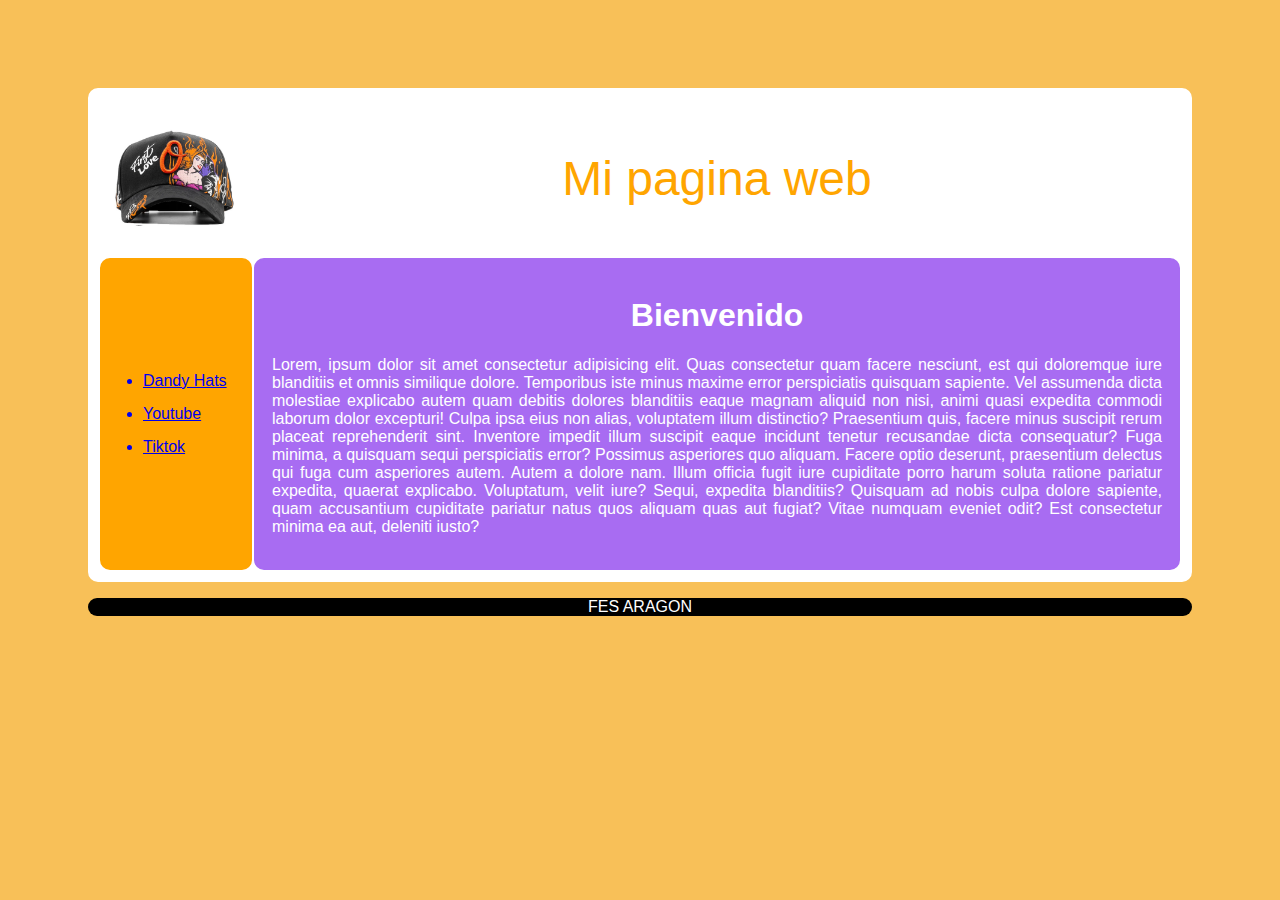
<file: 05092024/index.html>
<!DOCTYPE html>
<html lang="en">
<head>
    <meta charset="UTF-8">
    <meta name="viewport" content="width=device-width, initial-scale=1.0">
    <title>ICO ARAGON</title>
    <link rel="stylesheet" href="Recursos/Media/estilos.css">
    <link rel="shortcut icon" href="Recursos/Media/favicon.png" type="image/x-icon">
</head>
<body>
    <div class="fondoBlanco borde">
        <table>
            <tr>
                <td><img src="Recursos/Media/gorra.jpg" alt="Aqui va una gorra" class="imagen"></td>
                <td>
                    <p class="texto1">Mi pagina web</p>
                </td>
            </tr>

            <tr>
                <td class="fondoAmarillo bordeNaranja">
                    <ul>
                        <a href="https://dandyhats.shop/password"><li>Dandy Hats</li></a>
                        <a href="https://www.youtube.com/watch?v=v7kCzsaO8QQ&themeRefresh=1"><li>Youtube</li></a>
                        <a href="https://www.tiktok.com/@dandyhats?lang=es"><li>Tiktok</li></a>
                    
                    </ul>
                </td>
                <td class="texto2 separacion bordeMorado">
                    <div>
                        <h1 class="texto3">Bienvenido</h1>
                    </div>
                    <div>
                        <p>Lorem, ipsum dolor sit amet consectetur adipisicing elit. Quas consectetur quam facere nesciunt, est qui doloremque iure blanditiis et omnis similique dolore. Temporibus iste minus maxime error perspiciatis quisquam sapiente.
                        Vel assumenda dicta molestiae explicabo autem quam debitis dolores blanditiis eaque magnam aliquid non nisi, animi quasi expedita commodi laborum dolor excepturi! Culpa ipsa eius non alias, voluptatem illum distinctio?
                        Praesentium quis, facere minus suscipit rerum placeat reprehenderit sint. Inventore impedit illum suscipit eaque incidunt tenetur recusandae dicta consequatur? Fuga minima, a quisquam sequi perspiciatis error? Possimus asperiores quo aliquam.
                        Facere optio deserunt, praesentium delectus qui fuga cum asperiores autem. Autem a dolore nam. Illum officia fugit iure cupiditate porro harum soluta ratione pariatur expedita, quaerat explicabo. Voluptatum, velit iure?
                        Sequi, expedita blanditiis? Quisquam ad nobis culpa dolore sapiente, quam accusantium cupiditate pariatur natus quos aliquam quas aut fugiat? Vitae numquam eveniet odit? Est consectetur minima ea aut, deleniti iusto?</p>
                    </div>
                </td>
            </tr>
        </table>
    </div>
        <div>
            <p class="centrado">FES ARAGON</p>
        </div>
    
</body>
</html>
</file>
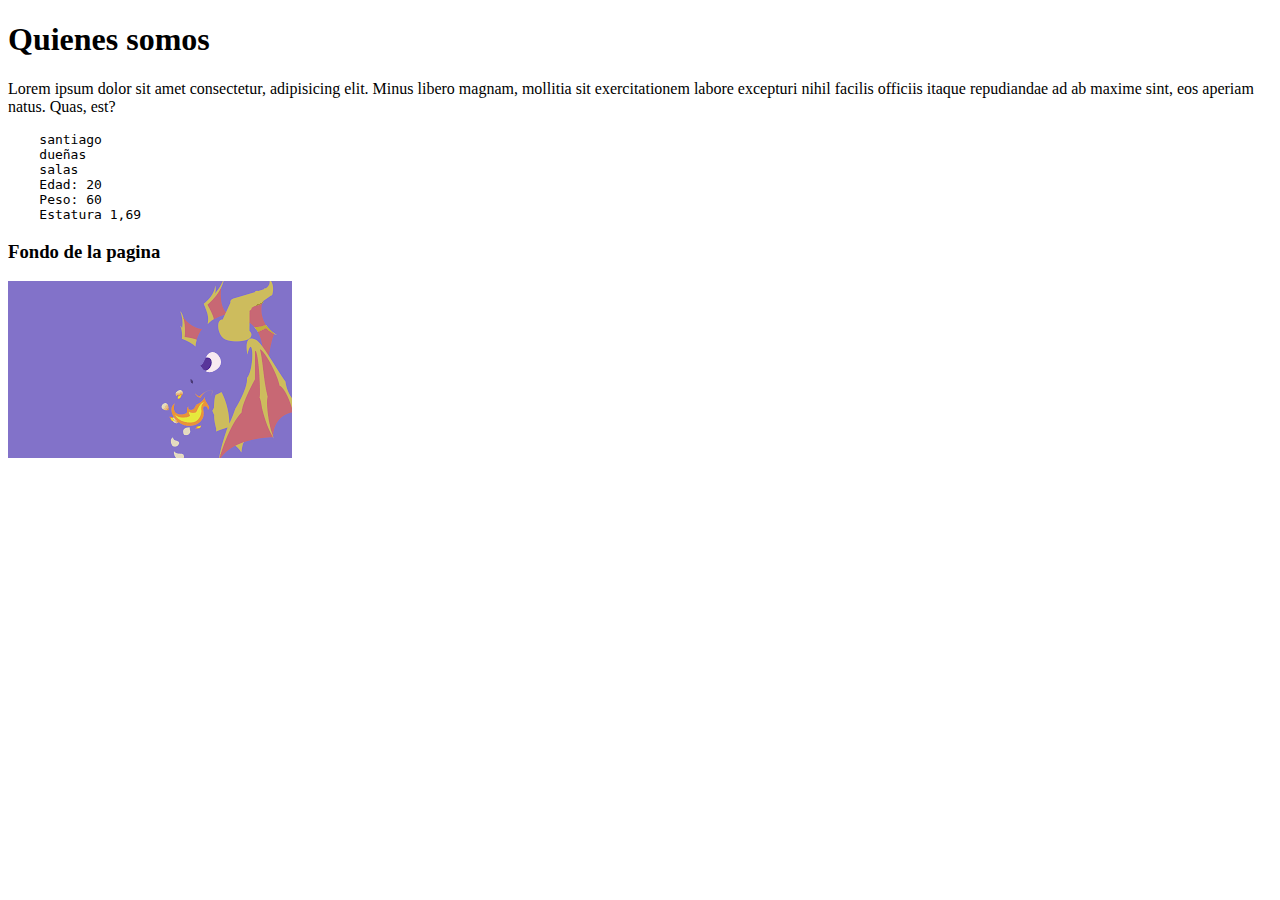
<file: 22082024/index.html>
<!DOCTYPE html>
<html lang="en">
<head>
    <meta charset="UTF-8">
    <meta name="viewport" content="width=device-width, initial-scale=1.0">
    <title>Pagina 1</title>
    <link rel="shortcut icon" href="Media/imagen/favicon/favicon.png" type="image/x-icon">
</head>
<body>
    <section>
        <h1>Quienes somos</h1>
       <p>
        Lorem ipsum dolor sit amet consectetur, adipisicing elit. Minus libero magnam, mollitia sit exercitationem labore excepturi nihil facilis officiis itaque repudiandae ad ab maxime sint, eos aperiam natus. Quas, est?
<pre>
    santiago 
    dueñas
    salas
    Edad: 20
    Peso: 60
    Estatura 1,69
</pre>
    </p>
    </section>

<section>
    <h3>Fondo de la pagina</h3>
<a href="pagina2.html"><p><img src="Media/imagen/images.png" alt="Imagen de redireccion"></p></a>

</section>
</body>
</html>
</file>
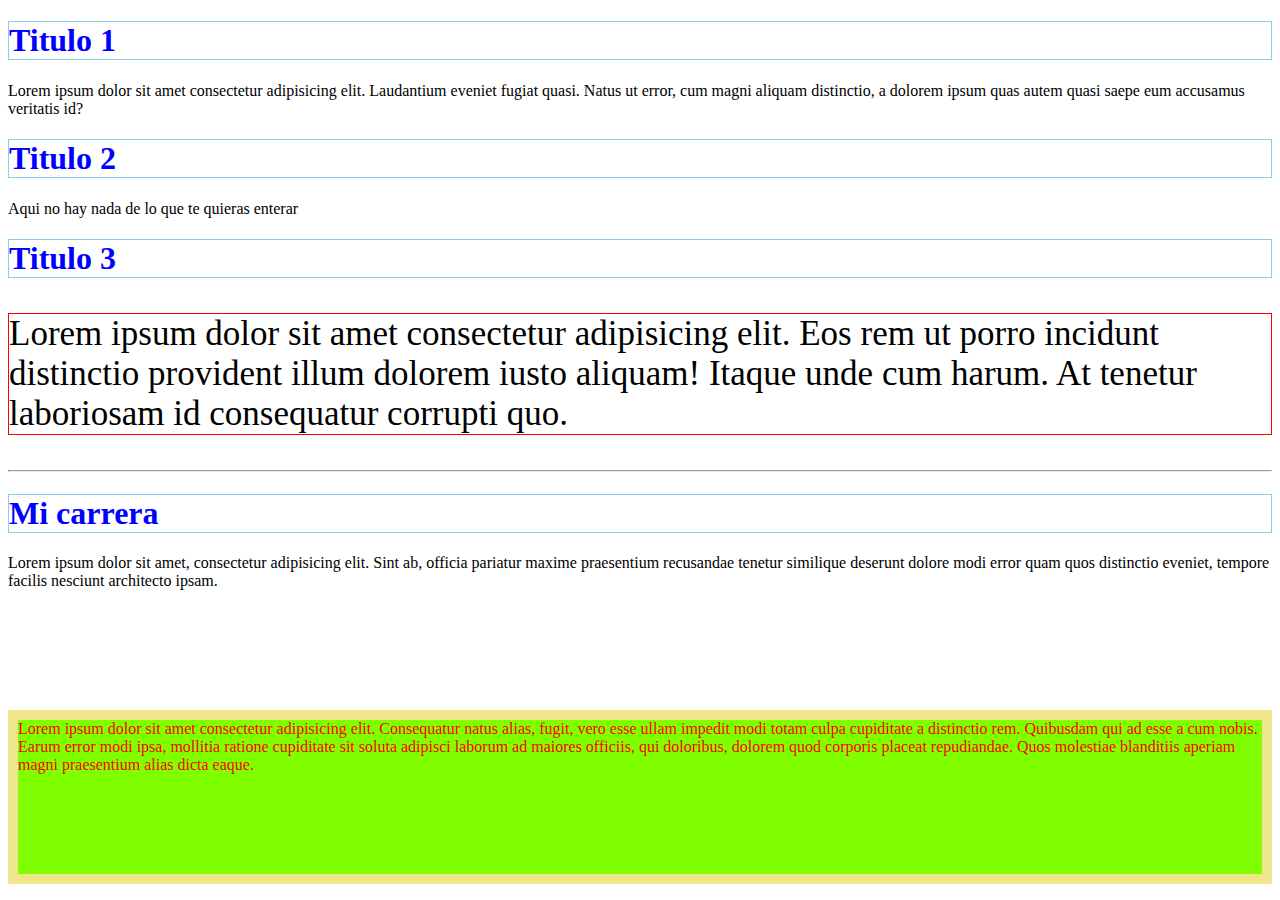
<file: 27082024/index.html>
<!DOCTYPE html>
<html lang="en">
<head>
    <meta charset="UTF-8">
    <meta name="viewport" content="width=device-width, initial-scale=1.0">
    <link rel="stylesheet" href="estilo.css">
    <title>Mi pagina Web</title>
</head>
<body>  
    <section>
        <div>
            <h1>Titulo 1</h1>
            <p>Lorem ipsum dolor sit amet consectetur adipisicing elit. Laudantium eveniet fugiat quasi. Natus ut error, cum magni aliquam distinctio, a dolorem ipsum quas autem quasi saepe eum accusamus veritatis id?</p>
        </div>
    </section>

    <section>
        <div>
            <h1>Titulo 2</h1>
            <p>
                Aqui no hay nada de lo que te quieras enterar
            </p>
        </div>
    </section>
    
    <section>
        <div>
            <h1>Titulo 3</h1>
            <p class="parrafo">Lorem ipsum dolor sit amet consectetur adipisicing elit. Eos rem ut porro incidunt distinctio provident illum dolorem iusto aliquam! Itaque unde cum harum. At tenetur laboriosam id consequatur corrupti quo.</p>
        </div>
    </section>

    <section>
        <hr>
        <h1>Mi carrera</h1>
        <p>Lorem ipsum dolor sit amet, consectetur adipisicing elit. Sint ab, officia pariatur maxime praesentium recusandae tenetur similique deserunt dolore modi error quam quos distinctio eveniet, tempore facilis nesciunt architecto ipsam.</p>
        <P class="parrafoazul">Lorem ipsum dolor sit amet consectetur adipisicing elit. Consequatur natus alias, fugit, vero esse ullam impedit modi totam culpa cupiditate a distinctio rem. Quibusdam qui ad esse a cum nobis.
        Earum error modi ipsa, mollitia ratione cupiditate sit soluta adipisci laborum ad maiores officiis, qui doloribus, dolorem quod corporis placeat repudiandae. Quos molestiae blanditiis aperiam magni praesentium alias dicta eaque.</P>
    </section>
    
</body>
</html>
</file>
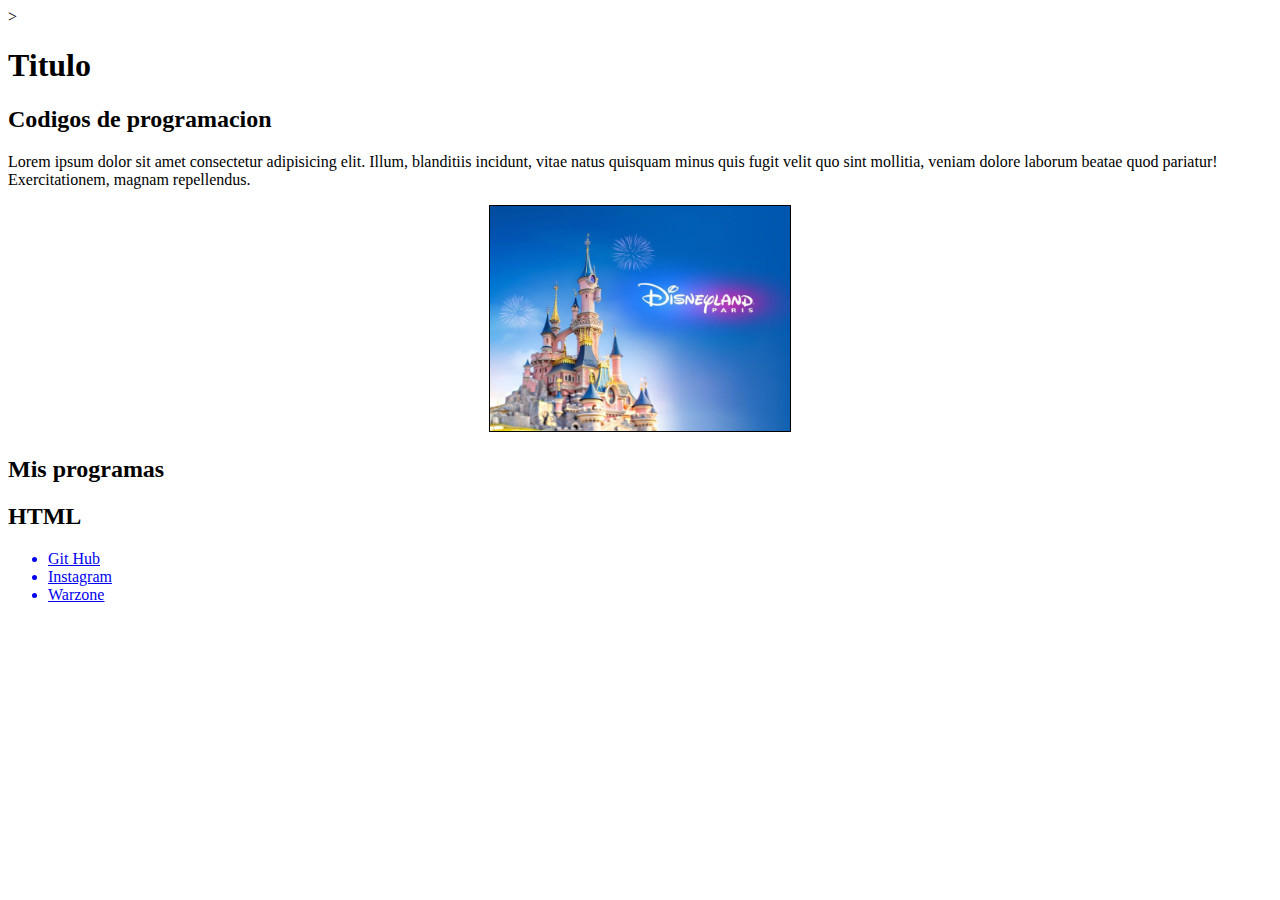
<file: 29082024/index.html>
<!DOCTYPE html>
<html lang="en">
<head>
    <meta charset="UTF-8">
    <meta name="viewport" content="width=device-width, initial-scale=1.0">
    <meta name="description" content="" /> >
    <title>Document</title>
    <!-- Favicon -->
    <link rel="shortcut icon" href="Media/favicon.png" type="image/x-icon">
    <link rel="stylesheet" href="estilos.css">
</head>
<body>
    <header>
<!-- encabezado que siempre permancese visible en nuestra pagina-->
            <div>
                <h1>Titulo</h1>
            </div>
    </header>

    <main>  
<!-- Nuestro contenido de nuestra pagina -->
 <section>
    <h2>Codigos de programacion</h2>
        <div>
            <p>Lorem ipsum dolor sit amet consectetur adipisicing elit. Illum, blanditiis incidunt, vitae natus quisquam minus quis fugit velit quo sint mollitia, veniam dolore laborum beatae quod pariatur! Exercitationem, magnam repellendus.
            </p>
            <div align="center">
                    <img class="imagen1"  src="Media/codigodeprogramacion.jpeg" alt="Codigo de programacion">
            </div>
        </div>
 </section>

 <section>
    <h2>Mis programas</h2>
 </section>

 <section>
    <h2>HTML</h2>
 </section>

    </main>

    <footer>
<!-- Fondo de la pagina que siempre permanece -->
        <div>
            <ul>
                <a href="#"><li>Git Hub</li></a>
                <a href="#"><li>Instagram</li></a>
                <a href="#"><li>Warzone</li></a>
            </ul>
        </div>

    </footer>
</body>
</html>
</file>
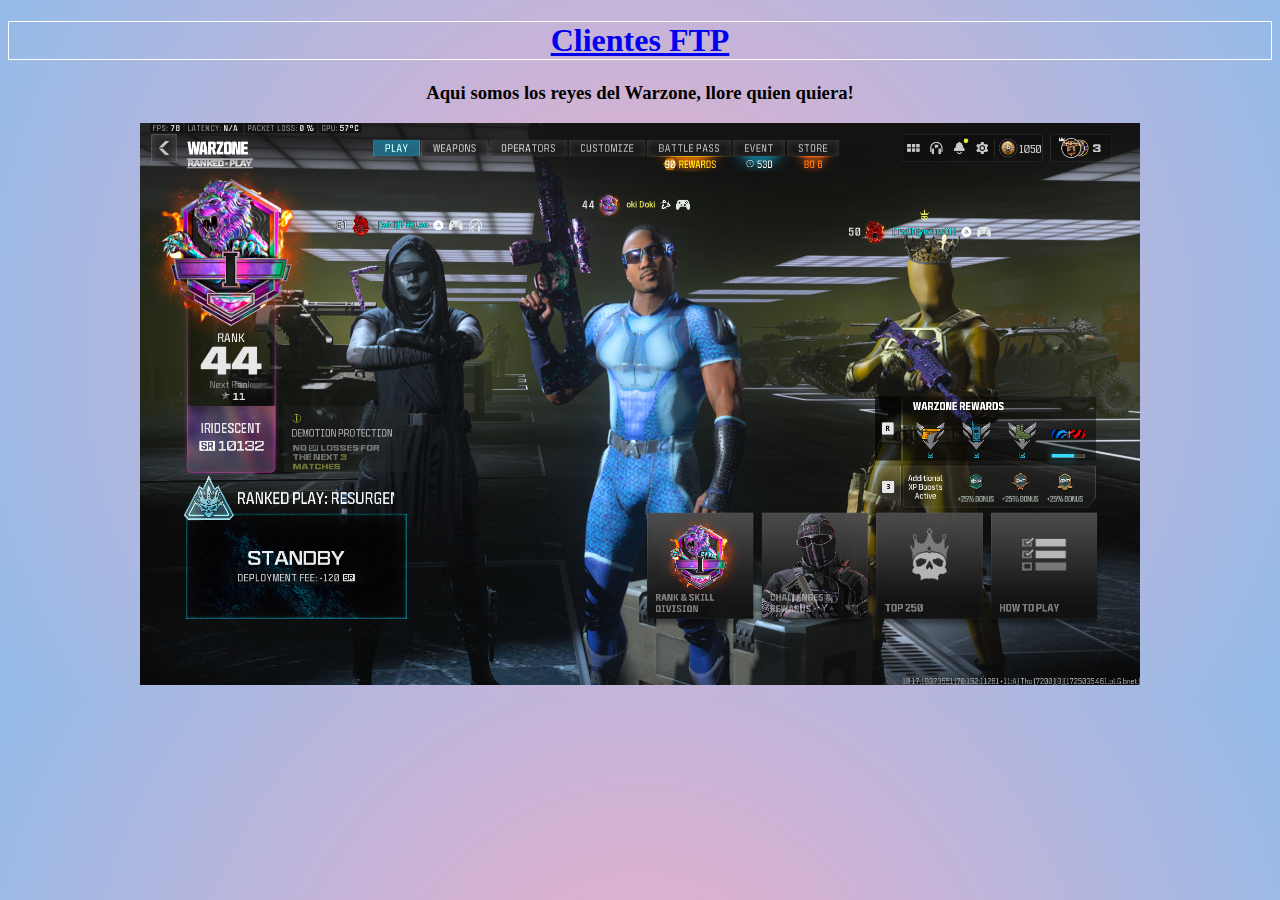
<file: tareaclienteftp/index.html>
<!DOCTYPE html>
<html lang="en">
<head>
    <meta charset="UTF-8">
    <meta name="viewport" content="width=device-width, initial-scale=1.0">
    <link rel="stylesheet" href="estilos.css">
    <title>Document</title>
</head>
<body class="body1">
    <div>
        <a href="pagina2.html">
            <h1>Clientes FTP </h1>
        </a>
        <h3> Aqui somos los reyes del Warzone, llore quien quiera!</h3>
        <img src="Captura de pantalla 2024-09-01 171552.png" alt="aqui va una imagen" width="1000px">
    </div>
    
</body>
</html>
</file>
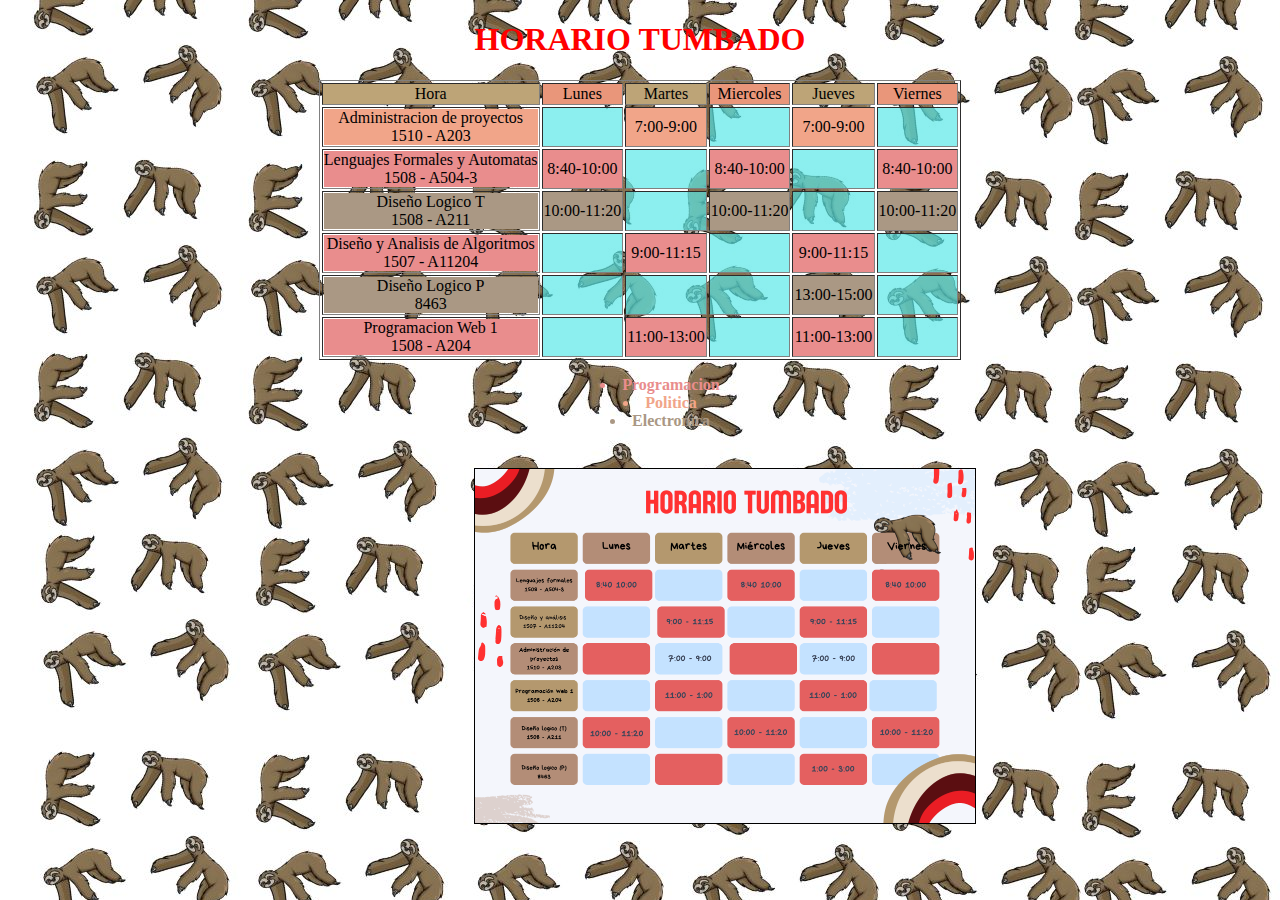
<file: TareaHorario/index.html>
<!DOCTYPE html>
<html lang="en">
<head>
    <meta charset="UTF-8">
    <meta name="viewport" content="width=device-width, initial-scale=1.0">
    <link rel="stylesheet" href="estilos.css">
    <title>Horario Santiago</title>
</head>
<body background="Media/perezoso.jpg">
    <section>
        <h1 style="color: red; text-align: center;"> <B>HORARIO TUMBADO</B></h1>
    </section>

    <section>
        <!-- CREAMOS LA TABLA -->
        <div style="display: flex; justify-content: center;">  <!-- *BUSQUE COMO CENTRAR MI TABLA* -->
         <table border="1">
                <tr>
                    <td class="uno">Hora</td>
                    <td class="dos">Lunes</td>
                    <td class="uno">Martes</td>
                    <td class="dos">Miercoles</td>
                    <td class="uno">Jueves</td>
                    <td class="dos">Viernes</td>
                </tr>
                <!-- POLITICA -->
                <tr>
                    <td>
                        <div class="politica">
                            Administracion de proyectos
                        </div>
                        <div class="politica">
                        1510 - A203
                        </div>
                    </td>
                    <td class="sinnada"></td>
                    <td class="politica">7:00-9:00</td>
                    <td class="sinnada"></td>
                    <td class="politica">7:00-9:00</td>
                    <td class="sinnada"></td>
                </tr>
                <!-- PROGRAMACION -->
                <tr>
                    <td>
                        <div class="programacion">
                            Lenguajes Formales y Automatas
                        </div>
                        
                        <div class="programacion">
                        1508 - A504-3
                        </div>
                    </td>
                    <td class="programacion">8:40-10:00</td>
                    <td class="sinnada"></td>
                    <td class="programacion">8:40-10:00</td>
                    <td class="sinnada"></td>
                    <td class="programacion">8:40-10:00</td>
                </tr>
                <!-- ELECTRONICA -->
                <tr>
                    <td>
                        <div class="electronica">
                            Diseño Logico T
                        </div>
                        
                        <div class="electronica">
                        1508 - A211
                        </div>
                    </td>
                <td class="electronica">10:00-11:20</td>
                <td class="sinnada"></td>
                <td class="electronica">10:00-11:20</td>
                <td class="sinnada"></td>
                <td class="electronica">10:00-11:20</td>
                </tr>
                <!-- PROGRAMACION -->
                <tr>
                    <td>
                        <div class="programacion">
                            Diseño y Analisis de Algoritmos
                        </div>
                        
                        <div class="programacion">
                        1507 - A11204
                        </div>
                    </td>
                <td class="sinnada"></td>
                <td class="programacion">9:00-11:15</td>
                <td class="sinnada"></td>
                <td class="programacion">9:00-11:15</td>
                <td class="sinnada"></td>
                </tr>
                <!-- ELECTRONICA -->
                <tr>
                    <td>
                        <div class="electronica">
                            Diseño Logico P
                        </div>
                        
                        <div class="electronica">
                        8463 
                        </div>
                    </td>
                    <td class="sinnada"></td>
                    <td class="sinnada"></td>
                    <td class="sinnada"></td>
                    <td class="electronica">13:00-15:00</td>
                    <td class="sinnada"></td>
                </tr>
                <!-- PROGRAMACION -->
                <tr>
                    <td>
                        <div class="programacion">
                            Programacion Web 1
                        </div>
                        
                        <div class="programacion">
                        1508 - A204
                        </div>
                    </td>
                <td class="sinnada"></td>
                <td class="programacion">11:00-13:00</td>
                <td class="sinnada"></td>
                <td class="programacion">11:00-13:00</td>
                <td class="sinnada"></td>
                </tr>
         </table>
        </div>
    </section>
    <ul>
        <li style="color: rgb(233, 141, 141);"> <b>Programacion</b></li>
        <li style="color:  rgb(241, 165, 137);"><b>Politica</b></li>
        <li style="color: rgb(170, 152, 132);"><b>Electronica</b></li>
    </ul>
    <br>
    <h5 class="alinear">Imagen de referencia de mi horario</h5>
    <img src="Media/inspo.png" alt="Iamgen de mi horario" width="500px">
    
</body>
</html>
</file>
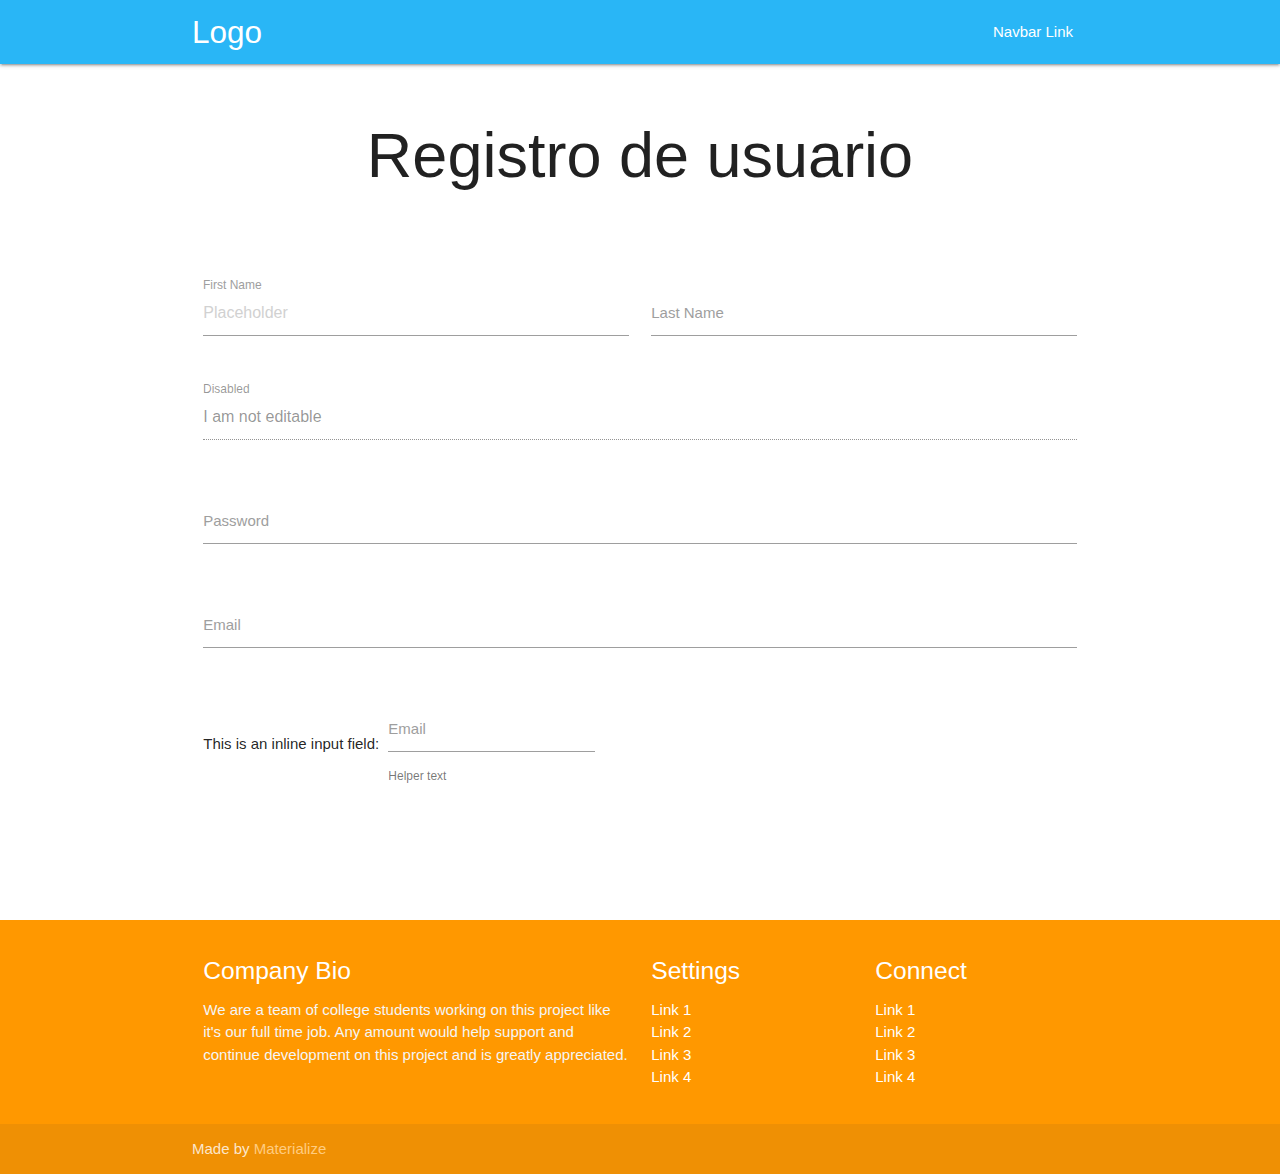
<file: proyecto/starter-template/index.html>
<!DOCTYPE html>
<html lang="en">
<head>
  <meta http-equiv="Content-Type" content="text/html; charset=UTF-8"/>
  <meta name="viewport" content="width=device-width, initial-scale=1, maximum-scale=1.0"/>
  <title>Starter Template - Materialize</title>

  <!-- CSS  -->
  <link href="https://fonts.googleapis.com/icon?family=Material+Icons" rel="stylesheet">
  <link href="css/materialize.css" type="text/css" rel="stylesheet" media="screen,projection"/>
  <link href="css/style.css" type="text/css" rel="stylesheet" media="screen,projection"/>
</head>
<body>
  <nav class="light-blue lighten-1" role="navigation">
    <div class="nav-wrapper container"><a id="logo-container" href="#" class="brand-logo">Logo</a>
      <ul class="right hide-on-med-and-down">
        <li><a href="#">Navbar Link</a></li>
      </ul>

      <ul id="nav-mobile" class="sidenav">
        <li><a href="#">Navbar Link</a></li>
      </ul>
      <a href="#" data-target="nav-mobile" class="sidenav-trigger"><i class="material-icons">menu</i></a>
    </div>
  </nav>
  <div class="section no-pad-bot" id="index-banner">
    <div class="container">
      <h1 class="header center ">Registro de usuario</h1>
      <br><br>

    </div>
  </div>


  <div class="container">
    <div class="section">

      <!--   Icon Section   -->
      <div class="row">
        <div class="col s12">
          <div class="row">
            <form class="col s12">
              <div class="row">
                <div class="input-field col s6">
                  <input placeholder="Placeholder" id="first_name" type="text" class="validate">
                  <label for="first_name">First Name</label>
                </div>
                <div class="input-field col s6">
                  <input id="last_name" type="text" class="validate">
                  <label for="last_name">Last Name</label>
                </div>
              </div>
              <div class="row">
                <div class="input-field col s12">
                  <input disabled value="I am not editable" id="disabled" type="text" class="validate">
                  <label for="disabled">Disabled</label>
                </div>
              </div>
              <div class="row">
                <div class="input-field col s12">
                  <input id="password" type="password" class="validate">
                  <label for="password">Password</label>
                </div>
              </div>
              <div class="row">
                <div class="input-field col s12">
                  <input id="email" type="email" class="validate">
                  <label for="email">Email</label>
                </div>
              </div>
              <div class="row">
                <div class="col s12">
                  This is an inline input field:
                  <div class="input-field inline">
                    <input id="email_inline" type="email" class="validate">
                    <label for="email_inline">Email</label>
                    <span class="helper-text" data-error="wrong" data-success="right">Helper text</span>
                  </div>
                </div>
              </div>
            </form>
          </div>
        
        </div>
      </div>

    </div>
    <br><br>
  </div>

  <footer class="page-footer orange">
    <div class="container">
      <div class="row">
        <div class="col l6 s12">
          <h5 class="white-text">Company Bio</h5>
          <p class="grey-text text-lighten-4">We are a team of college students working on this project like it's our full time job. Any amount would help support and continue development on this project and is greatly appreciated.</p>


        </div>
        <div class="col l3 s12">
          <h5 class="white-text">Settings</h5>
          <ul>
            <li><a class="white-text" href="#!">Link 1</a></li>
            <li><a class="white-text" href="#!">Link 2</a></li>
            <li><a class="white-text" href="#!">Link 3</a></li>
            <li><a class="white-text" href="#!">Link 4</a></li>
          </ul>
        </div>
        <div class="col l3 s12">
          <h5 class="white-text">Connect</h5>
          <ul>
            <li><a class="white-text" href="#!">Link 1</a></li>
            <li><a class="white-text" href="#!">Link 2</a></li>
            <li><a class="white-text" href="#!">Link 3</a></li>
            <li><a class="white-text" href="#!">Link 4</a></li>
          </ul>
        </div>
      </div>
    </div>
    <div class="footer-copyright">
      <div class="container">
      Made by <a class="orange-text text-lighten-3" href="http://materializecss.com">Materialize</a>
      </div>
    </div>
  </footer>


  <!--  Scripts-->
  <script src="https://code.jquery.com/jquery-2.1.1.min.js"></script>
  <script src="js/materialize.js"></script>
  <script src="js/init.js"></script>

  </body>
</html>
</file>
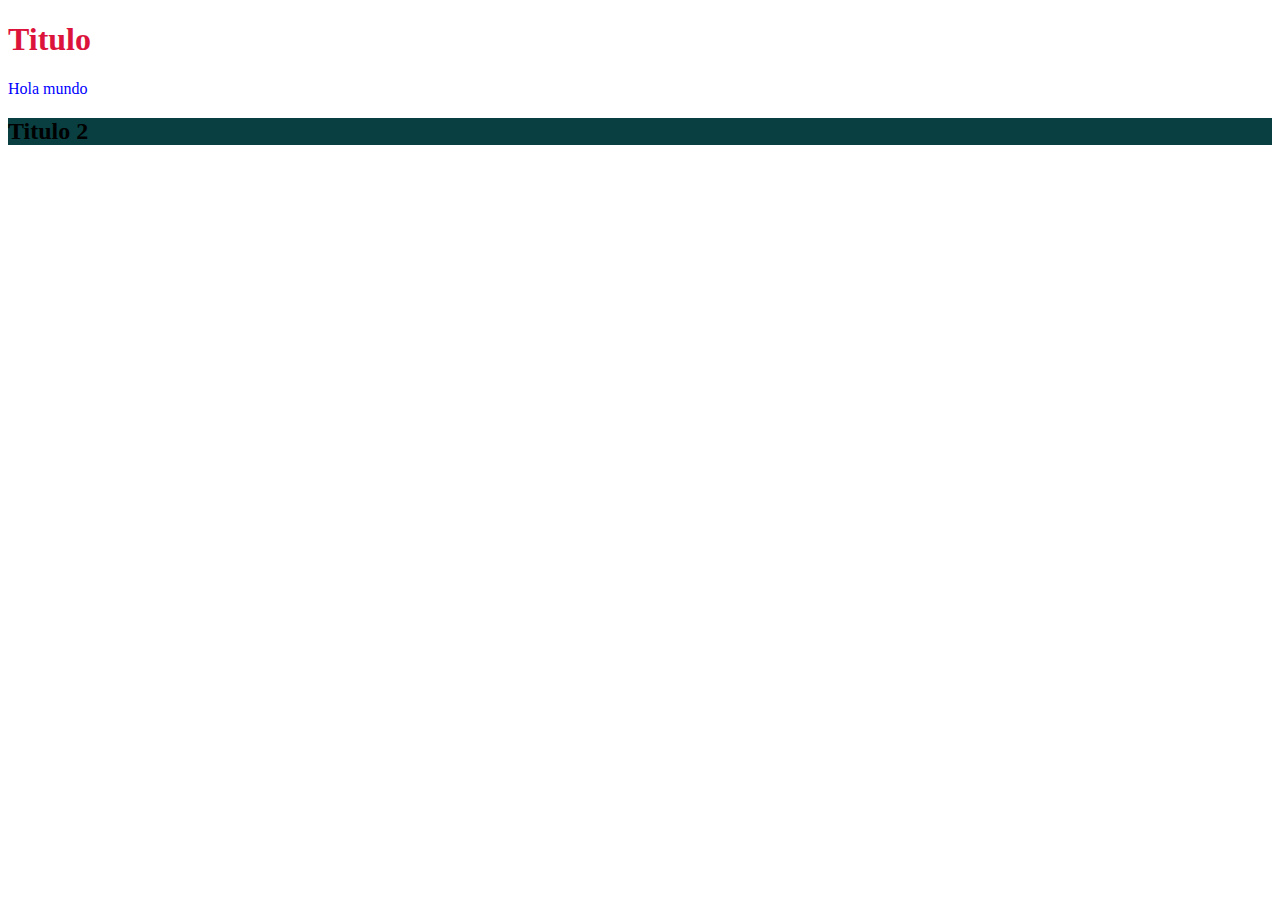
<file: 22082024/pagina 3.html>
<!DOCTYPE html>
<html lang="en">
<head>
    <meta charset="UTF-8">
    <meta name="viewport" content="width=device-width, initial-scale=1.0">
    <title>Estilos</title>
</head>
<body>

    <h1 style="color: crimson;">Titulo</h1>
    <p style="color: blue;">Hola mundo</p>
    <h2 style="background-color: rgb(9, 63, 65);">Titulo 2</h2>
    
</body>
</html>
</file>
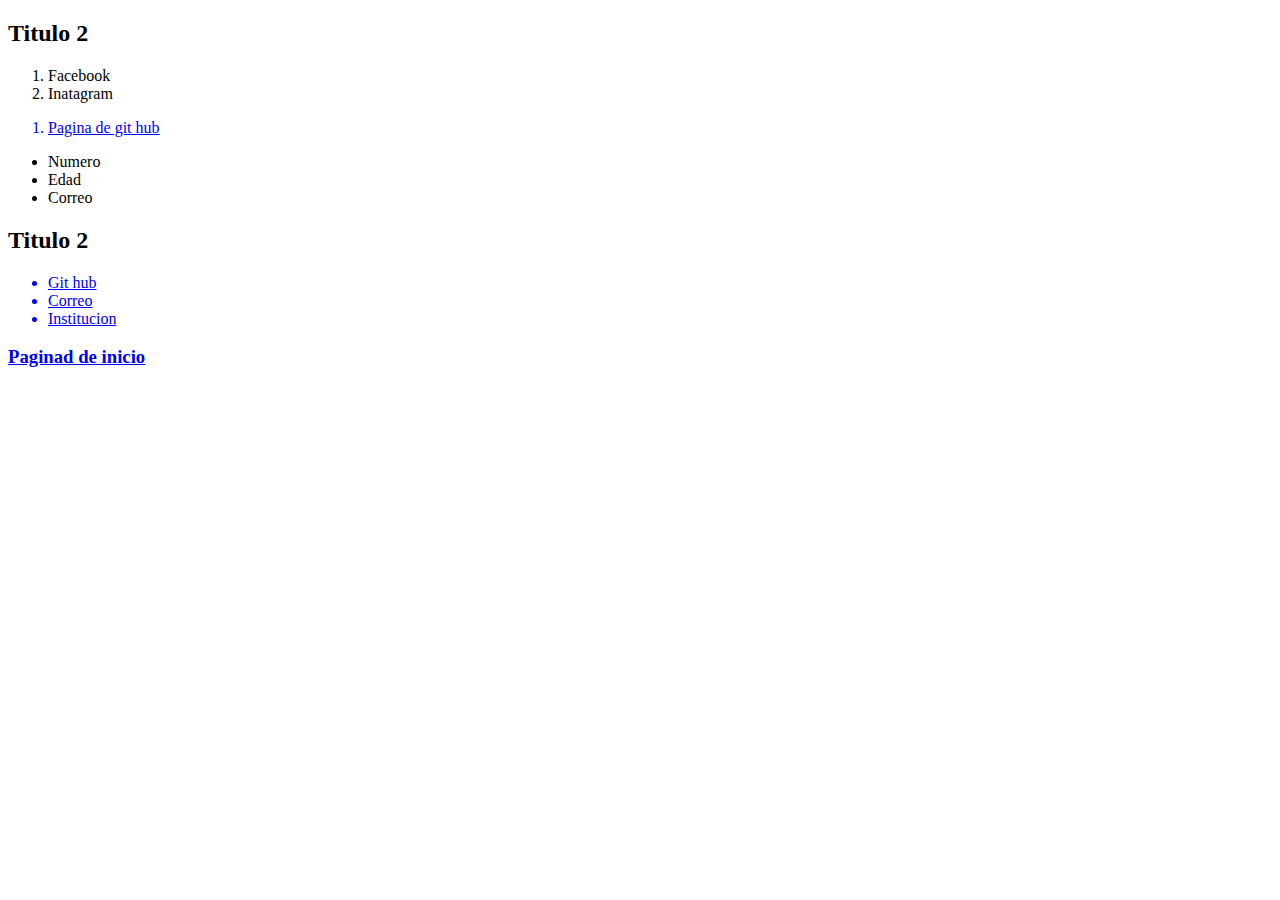
<file: 22082024/pagina2.html>
<!DOCTYPE html>
<html lang="en">
<head>
    <meta charset="UTF-8">
    <meta name="viewport" content="width=device-width, initial-scale=1.0">
    <title>Pagina 2</title>
    <link rel="shortcut icon" href="Media/imagen/favicon/favicon2.png" type="image/x-icon">
</head>
<body>
    
    <!-- Lista ordenada -->
    <section>
        <h2>Titulo 2</h2>
        <div>
                <ol>
                    <li>Facebook</li>
                    <li>Inatagram</li>

                </ol>
        </div>
    </section>
<ol>
    <a href="https://github.com/"><li>Pagina de git hub</li></a>
</ol>

    <!-- Lista desordenada -->
        <ul>
            <li>Numero</li>
            <li>Edad</li>
            <li>Correo</li>
        </ul>

<section>
        <h2>Titulo 2</h2>
    <div>
        <ul>
                <a href="https://git-scm.com/"><li>Git hub</li></a>
                <a href="https://www.google.com/intl/es-419/gmail/about/"><li>Correo </li></a>
                <a href="https://www.aragon.unam.mx/fes-aragon/#!/inicio"><li>Institucion</li></a>
                
        </ul>

    </div>
</section>

        <section>
            <a href="index.html"><h3>Paginad de inicio</h3></a>
        </section>
</body>
</html>
</file>
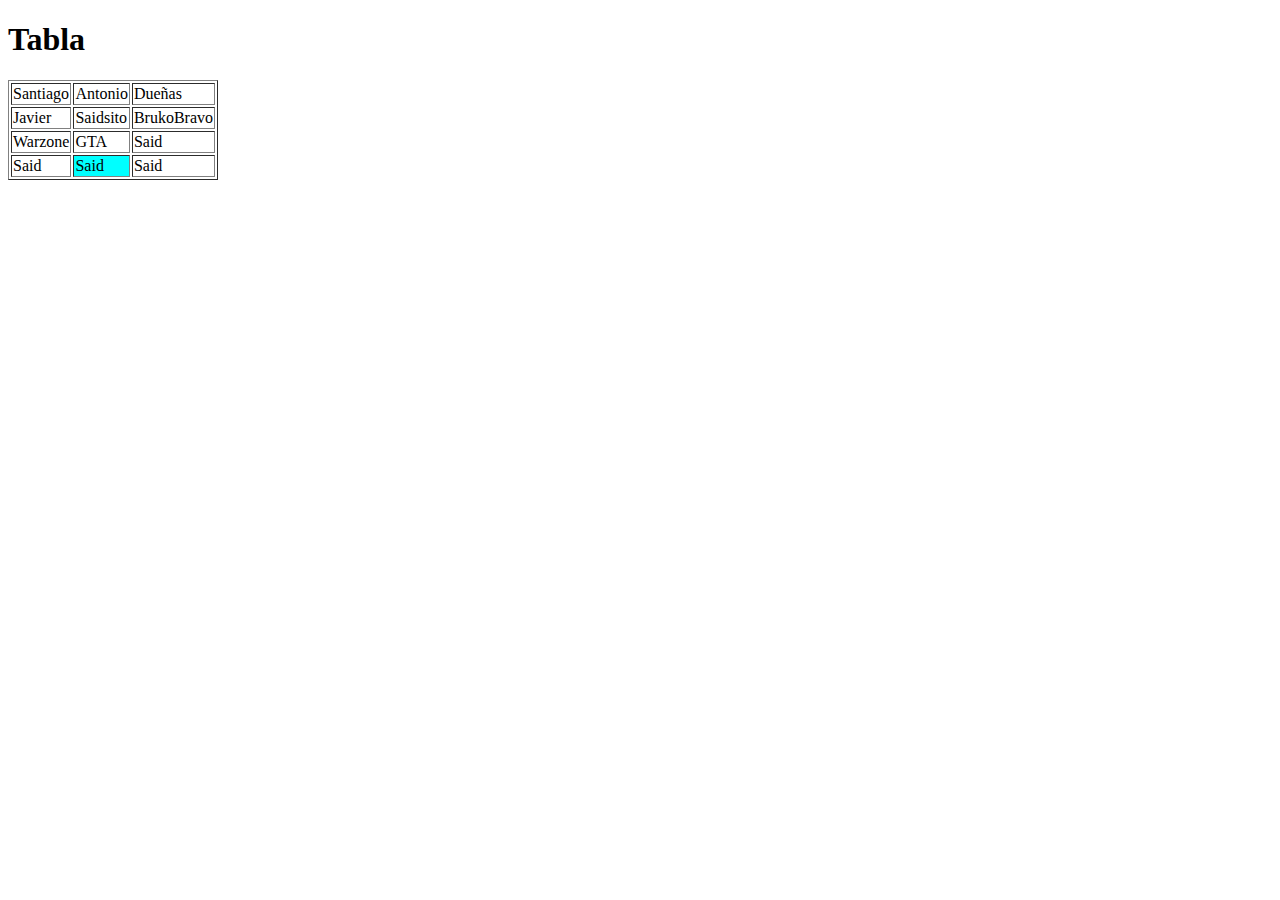
<file: 29082024/index2.html>
<!DOCTYPE html>
<html lang="en">
<head>
    <meta charset="UTF-8">
    <meta name="viewport" content="width=device-width, initial-scale=1.0">
    <title>Document</title>
</head>
<body>
    <h1>Tabla</h1>

    <table border="1">
        <!-- TR  es una fila -->
        <tr> <!-- Primera fila -->
             
            <td>Santiago</td>
            <td>Antonio</td>
            <td>Dueñas</td>
        </tr>

        <tr>
            <td>Javier</td>
            <td>Saidsito</td>
            <td>BrukoBravo</td>
        </tr>

        <tr>
            <td>Warzone</td>
            <td>GTA</td>
            <td>Said</td>
        </tr>

        <tr>
            <td>Said</td>
            <td style="background-color: aqua;">Said</td>
            <td>Said</td>
        </tr>
    </table>

    
</body>
</html>
</file>
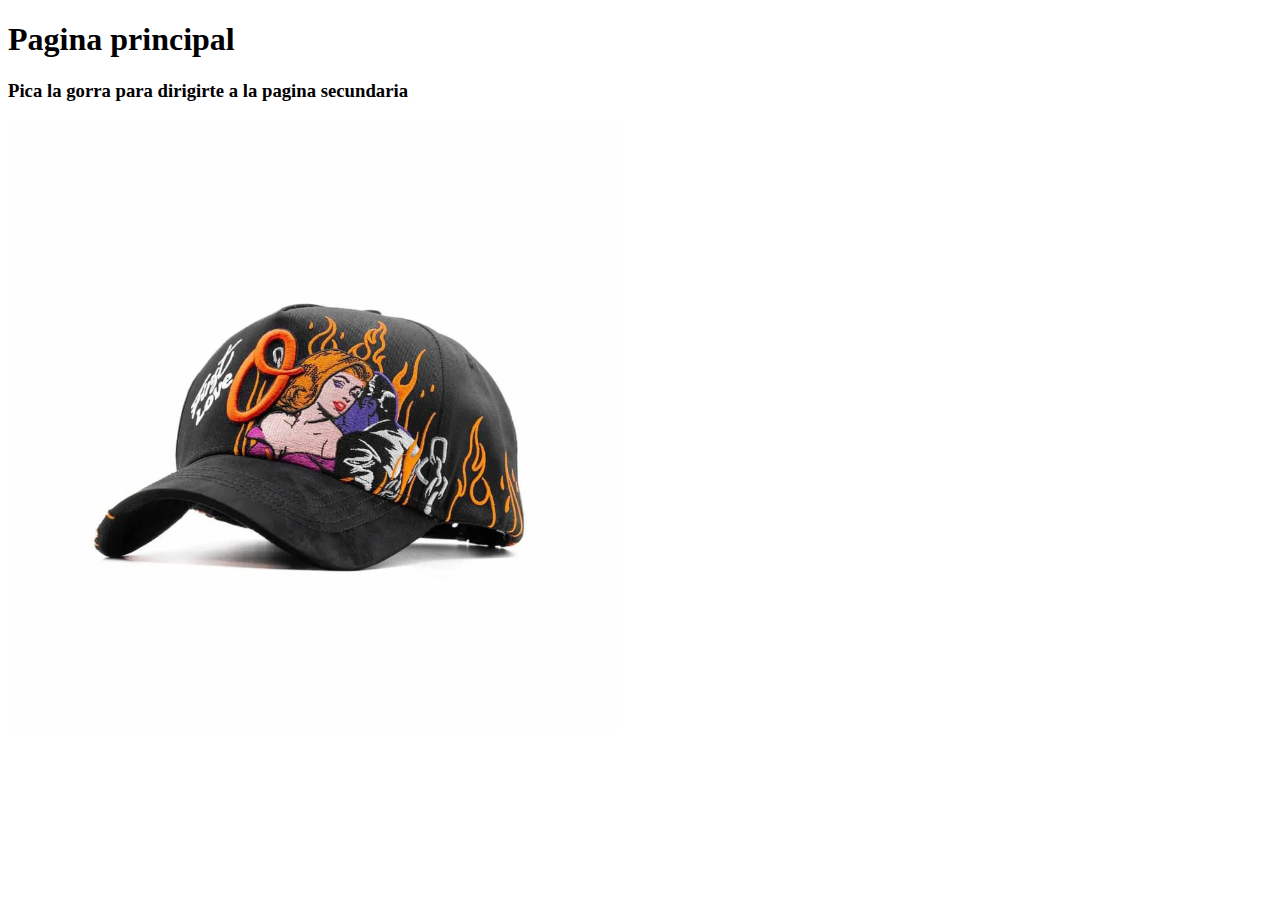
<file: Tarea1/paginamain.html>
<!DOCTYPE html>
<html lang="en">
<head>
    <meta charset="UTF-8">
    <meta name="viewport" content="width=device-width, initial-scale=1.0">
    <title>Pagina 1 o main</title>
</head>
<body>
    <section>
            <h1>Pagina principal</h1>
            <!-- Ponemos el ancla -->
             <h3>Pica la gorra para dirigirte a la pagina secundaria</h3>
             <a href="paginasecundaria.html">
                <!-- Dentro del ancla ponemos la imagen con la cual nos va a reedireccionar a la pagina que queremos -->
                <img src="gorra.png" alt="Aqui va una imagen">
             </a>
    </section>
    
</body>
</html>
</file>
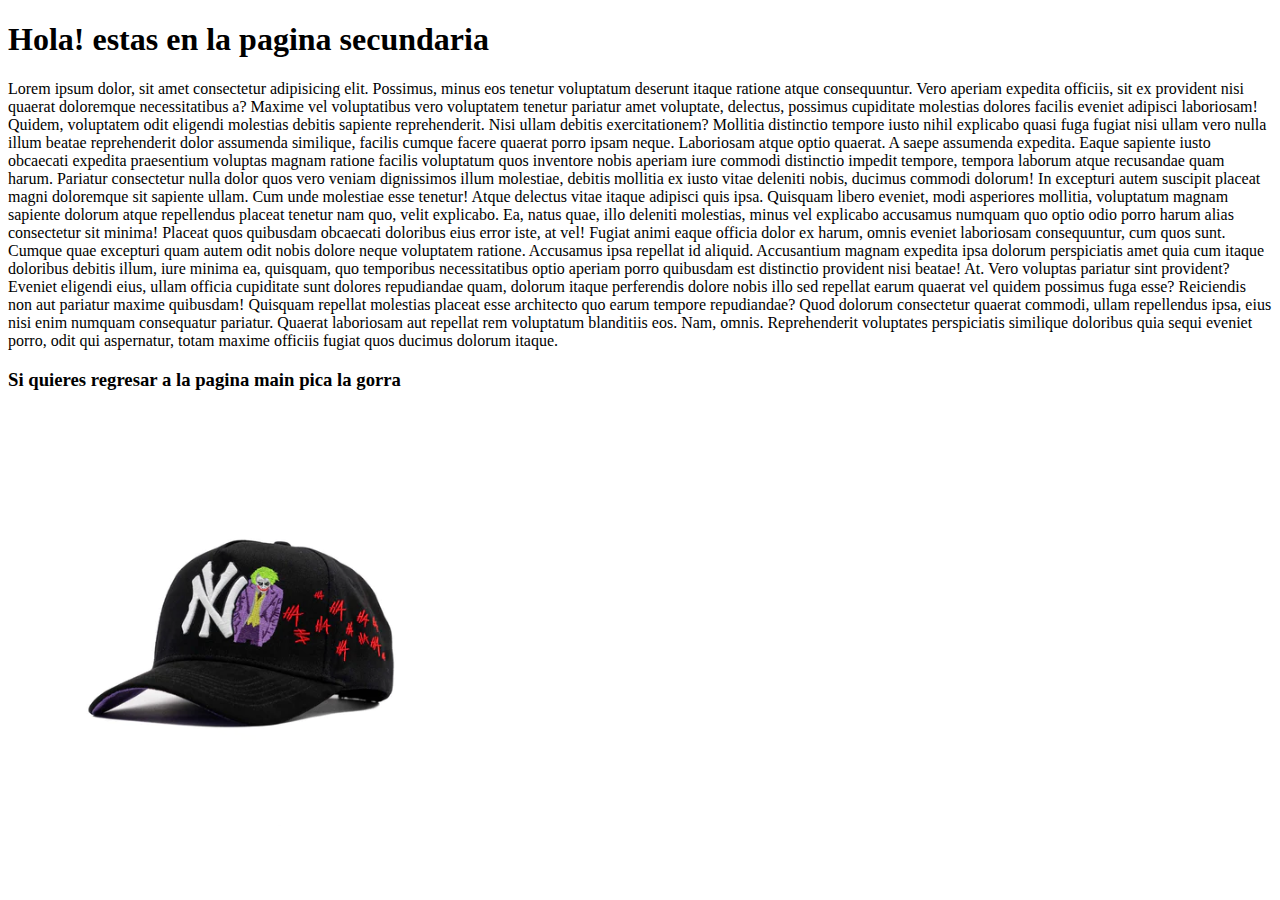
<file: Tarea1/paginasecundaria.html>
<!DOCTYPE html>
<html lang="en">
<head>
    <meta charset="UTF-8">
    <meta name="viewport" content="width=device-width, initial-scale=1.0">
    <title>Pagina secundaria</title>
</head>
<body>
    <h1>Hola! estas en la pagina secundaria</h1>
    <!-- Creamos un lorem para tener algo en la pagina -->
    <section>
        Lorem ipsum dolor, sit amet consectetur adipisicing elit. Possimus, minus eos tenetur voluptatum deserunt itaque ratione atque consequuntur. Vero aperiam expedita officiis, sit ex provident nisi quaerat doloremque necessitatibus a?
        Maxime vel voluptatibus vero voluptatem tenetur pariatur amet voluptate, delectus, possimus cupiditate molestias dolores facilis eveniet adipisci laboriosam! Quidem, voluptatem odit eligendi molestias debitis sapiente reprehenderit. Nisi ullam debitis exercitationem?
        Mollitia distinctio tempore iusto nihil explicabo quasi fuga fugiat nisi ullam vero nulla illum beatae reprehenderit dolor assumenda similique, facilis cumque facere quaerat porro ipsam neque. Laboriosam atque optio quaerat.
        A saepe assumenda expedita. Eaque sapiente iusto obcaecati expedita praesentium voluptas magnam ratione facilis voluptatum quos inventore nobis aperiam iure commodi distinctio impedit tempore, tempora laborum atque recusandae quam harum.
        Pariatur consectetur nulla dolor quos vero veniam dignissimos illum molestiae, debitis mollitia ex iusto vitae deleniti nobis, ducimus commodi dolorum! In excepturi autem suscipit placeat magni doloremque sit sapiente ullam.
        Cum unde molestiae esse tenetur! Atque delectus vitae itaque adipisci quis ipsa. Quisquam libero eveniet, modi asperiores mollitia, voluptatum magnam sapiente dolorum atque repellendus placeat tenetur nam quo, velit explicabo.
        Ea, natus quae, illo deleniti molestias, minus vel explicabo accusamus numquam quo optio odio porro harum alias consectetur sit minima! Placeat quos quibusdam obcaecati doloribus eius error iste, at vel!
        Fugiat animi eaque officia dolor ex harum, omnis eveniet laboriosam consequuntur, cum quos sunt. Cumque quae excepturi quam autem odit nobis dolore neque voluptatem ratione. Accusamus ipsa repellat id aliquid.
        Accusantium magnam expedita ipsa dolorum perspiciatis amet quia cum itaque doloribus debitis illum, iure minima ea, quisquam, quo temporibus necessitatibus optio aperiam porro quibusdam est distinctio provident nisi beatae! At.
        Vero voluptas pariatur sint provident? Eveniet eligendi eius, ullam officia cupiditate sunt dolores repudiandae quam, dolorum itaque perferendis dolore nobis illo sed repellat earum quaerat vel quidem possimus fuga esse?
        Reiciendis non aut pariatur maxime quibusdam! Quisquam repellat molestias placeat esse architecto quo earum tempore repudiandae? Quod dolorum consectetur quaerat commodi, ullam repellendus ipsa, eius nisi enim numquam consequatur pariatur.
        Quaerat laboriosam aut repellat rem voluptatum blanditiis eos. Nam, omnis. Reprehenderit voluptates perspiciatis similique doloribus quia sequi eveniet porro, odit qui aspernatur, totam maxime officiis fugiat quos ducimus dolorum itaque.
    </section>

        <section>
                <h3>Si quieres regresar a la pagina main pica la gorra</h3>
                <a href="paginamain.html">
                    <img src="gorra2.png" alt="Aqui va otra gorra">
                </a>
        </section>
</body>
</html>
</file>
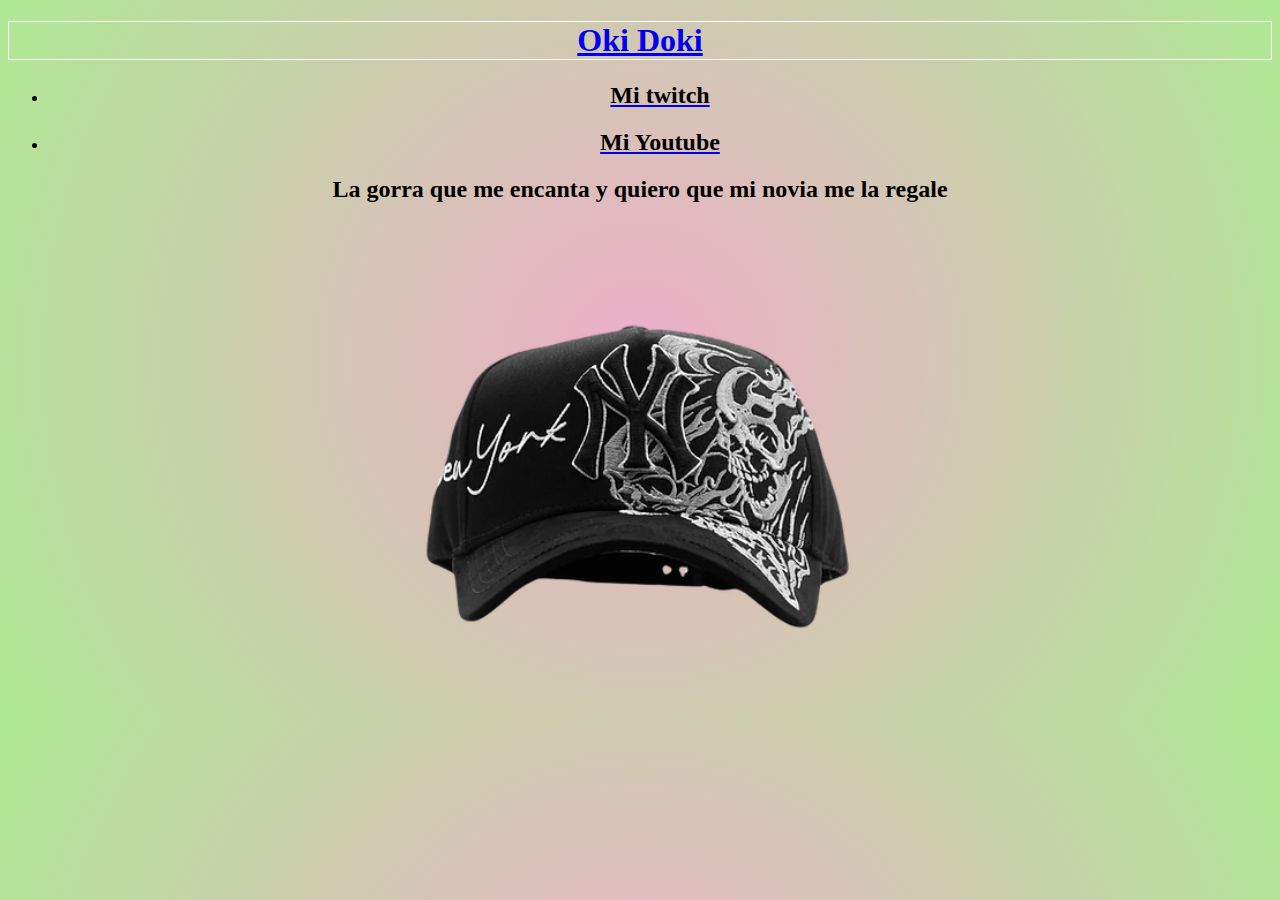
<file: tareaclienteftp/pagina2.html>
<!DOCTYPE html>
<html lang="en">
<head>
    <meta charset="UTF-8">
    <meta name="viewport" content="width=device-width, initial-scale=1.0">
    <link rel="stylesheet" href="estilos.css">
    <title>Pagina 2</title>
</head>
<body class="body2">
    <div>
        <a href="index.html">
            <h1>Oki Doki</h1>
        </a>
    <ul>
        <li>
         <a href="https://www.twitch.tv/dookih">
            <h2>Mi twitch</h2>
         </a>
        </li>
        <li>
            <a href="https://www.youtube.com/@santiagoduenassalas2526">
                <h2>Mi Youtube</h2>
            </a>
        </li>
    </ul>
        <h2>La gorra que me encanta y quiero que mi novia me la regale</h2>
    <img src="9d77fe_daf4114322494bc997dcd5cc58bd37a0_mv2 (1).webp" alt="mi gorra de mis sueos" width="600px">
    </div>
    
</body>
</html>
</file>
<file: 05092024/Recursos/Media/estilos.css>
body{
    background-color: rgb(248, 192, 88);
    font-family: Impact, Haettenschweiler, 'Arial Narrow Bold', sans-serif;
    padding: 5em;
}

.fondoBlanco{
    background-color: white;
}

.fondoAmarillo{
    background-color: orange;
}

.imagen{
    width: 150px;
}

.texto1{
    text-align: center;
    font-size: 3em;
    color: orange;
}

.texto2{
    font-size: 16px;
    color: white;
    background-color: rgb(168, 108, 242);
    text-align: justify;
}

.separacion{
    padding: 1em;
}

.texto3{
    text-align: center;
    font-family: 'Franklin Gothic Medium', 'Arial Narrow', Arial, sans-serif;
}

.borde{
    border: 10px solid white;
    border-radius: 10px;
}

.centrado{
    text-align: center;
    background-color: black;
    color: white;
    border-radius: 10px;
}

.bordeNaranja{
    border-radius: 10px;
    border: orange 2px solid;
}

.bordeMorado{
    border-radius: 10px;
    border: rgb(168, 108, 242) 2px solid;
}

li{
    margin-top: 15px;
}
</file>
<file: 27082024/estilo.css>
h1{
    color: blue;
    border: 1px solid skyblue;
}

.parrafo{
    font-size: 35px;
    border: 1px solid red;
}

.parrafoazul{
    background-color: chartreuse;
    color: red;
    border: 10px solid khaki;
    margin-top: 120px;
    padding-bottom: 100px;
}
</file>
<file: 29082024/estilos.css>
.imagen1{
    width: 300px;
    border: 1px solid black
}
</file>
<file: tareaclienteftp/estilos.css>
.body1{
    background: rgb(238,174,202);
background: radial-gradient(circle, rgba(238,174,202,1) 0%, rgba(148,187,233,1) 100%);
align-items: center;
}

.body2{
    background: rgb(238,174,202);
background: radial-gradient(circle, rgba(238,174,202,1) 0%, rgba(174,233,148,1) 100%);
}

h1{
    text-align: center;
    border: 1px solid white;
}

p{
    text-align: center;
}

h3{
    text-align: center;
    color: black;
}

ul{
    text-align: center;
}

div{
    text-align: center;
}

h2{
    text-align: center;
    color: black;
}
</file>
<file: TareaHorario/estilos.css>
.sinnada{
    background-color: rgba(87, 231, 231, 0.685);
}

.programacion{
    background-color: rgb(233, 141, 141);
    text-align: center;
}

.alinear{
    text-align: center;
}

td{
    text-align: center;
}

.politica{
    background-color: rgb(241, 165, 137);
}

.electronica{
    background-color: rgb(170, 152, 132);
}

ul, li{
    text-align: center;
    list-style-position: inside;
}

.uno{
    background-color: rgb(189, 164, 119);
}

.dos{
    background-color: rgb(233, 150, 122);
}

img{
    position: absolute;
    top: 52%;
    left: 37%;
    border: 1px solid;
}
</file>
<file: proyecto/starter-template/css/style.css>
/* Custom Stylesheet */
/**
 * Use this file to override Materialize files so you can update
 * the core Materialize files in the future
 *
 * Made By MaterializeCSS.com
 */

.icon-block {
  padding: 0 15px;
}
.icon-block .material-icons {
	font-size: inherit;
}
</file>
